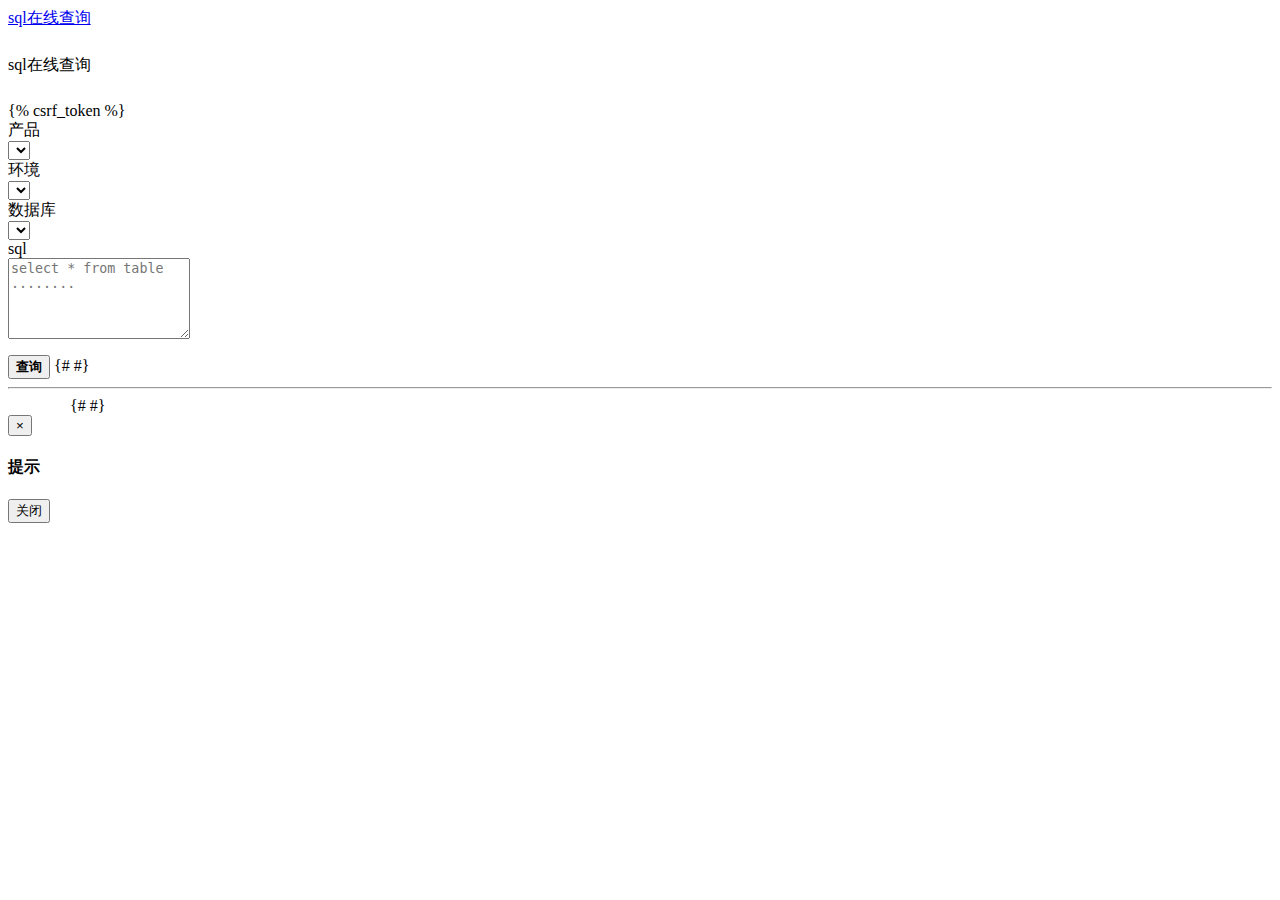
<file: templates/index.html>
<html>
<head>
    <meta charset="utf-8">
    <meta name="viewport" content="width=device-width, initial-scale=1">
    <meta http-equiv="x-ua-compatible" content="ie=edge">
    <title>sql在线查询</title>
    <link rel="stylesheet" href="https://wepiggy.fortop.site/css/bootstrap.min.css">
    <link rel="stylesheet" href="https://wepiggy.fortop.site/css/open-iconic-bootstrap.min.css">
    <link rel="stylesheet" href="/static/css/main.css">
</head>
<body>
    <nav class="navbar navbar-expand-lg navbar-dark bg-dark">
        <div class="container">
            <a class="navbar-brand" href="#">sql在线查询</a>
        </div>
    </nav>




<div class="container">
    <div class="alert-wrapper">
        <div class="alert alert-primary" role="alert">
            sql在线查询
        </div>
    </div>
    <div class="filter-wrapper">
        <form id="form1">
            {% csrf_token %}
            <div class="form-group row align-items-center">
                <div class="col-sm-2">产品</div>
                <div class="col-sm-10 row">
                    <div class="col-4">
                        <select id="product" name="product" onchange="get_env()">

                        </select>
                    </div>
                </div>
            </div>
            <div class="form-group row align-items-center">
                <div class="col-sm-2">环境</div>
                <div class="col-sm-10 row">
                    <div class="col-4">
                        <select id="env" name="env" onchange="get_database()">

                        </select>
                    </div>
                </div>
            </div>
            <div class="form-group row align-items-center">
                <div class="col-sm-2">数据库</div>
                <div class="col-sm-10 row">
                    <div class="col-4">
                        <select id="database" name="database">

                        </select>
                    </div>
                </div>
            </div>
            <div class="form-group row align-items-center">
                <div class="col-sm-2">sql</div>
                <div class="col-sm-10 row">
                    <div class="col-12">
                        <textarea class="form-control" rows="5" cols="20" name="sql" value="" placeholder="select * from table ........" onkeypress="EnterPress(event)"></textarea>
                    </div>
                </div>
            </div>

        </form>
        <button id="btn" class="btn btn-primary" onclick="confirmAct()">
            <b>查询</b>
        </button>
{#        <button id="btn2" class="btn btn-primary hide" data-toggle="modal" data-target="#myModal">#}
{#            <b>结果</b>#}
{#        </button>#}
    </div>
        <hr>
    <div class="table">
{#        <table id="table" border="0" align="top" cellpadding="0" cellspacing="0" bgcolor="#eeeeee">#}
<table id="table" border="0" cellspacing="1" cellpadding="1">
        </table>
    </div>

    <!--
<button type="button" class="btn btn-primary" data-toggle="modal" data-target="#myModal">
  结果
</button>
-->

</div>


<div id="mask" class="mask"></div>
    <div class="modal fade bd-example-modal-lg" id="myModal" tabindex="-1" role="dialog" aria-labelledby="myModalLabel" aria-hidden="true" data-backdrop="static" data-keyboard="false">
	<div class="modal-dialog modal-lg" role="document">
		<div class="modal-content">
			<div class="modal-header">
				<button type="button" class="close" data-dismiss="modal" aria-hidden="true">
					&times;
				</button>
				<h4 class="modal-title" id="myModalLabel">
					提示
				</h4>
			</div>
			<div class="modal-body">
                <div id="advisor">

                </div>
			</div>
			<div class="modal-footer">
				<button type="button" class="btn btn-default" data-dismiss="modal">关闭
				</button>
			</div>
		</div><!-- /.modal-content -->
	</div><!-- /.modal -->
</div>


    <script src="https://wepiggy.fortop.site/js/jquery.min.js" crossorigin="anonymous"></script>
    <script src="https://wepiggy.fortop.site/js/popper.min.js" crossorigin="anonymous"></script>
    <script src="https://wepiggy.fortop.site/js/bootstrap.min.js" crossorigin="anonymous"></script>
    <script src="https://wepiggy.fortop.site/js/bootstrapValidator.js" crossorigin="anonymous"></script>
    <script src="/static/js/main.js"></script>
</body>
</html>
</file>
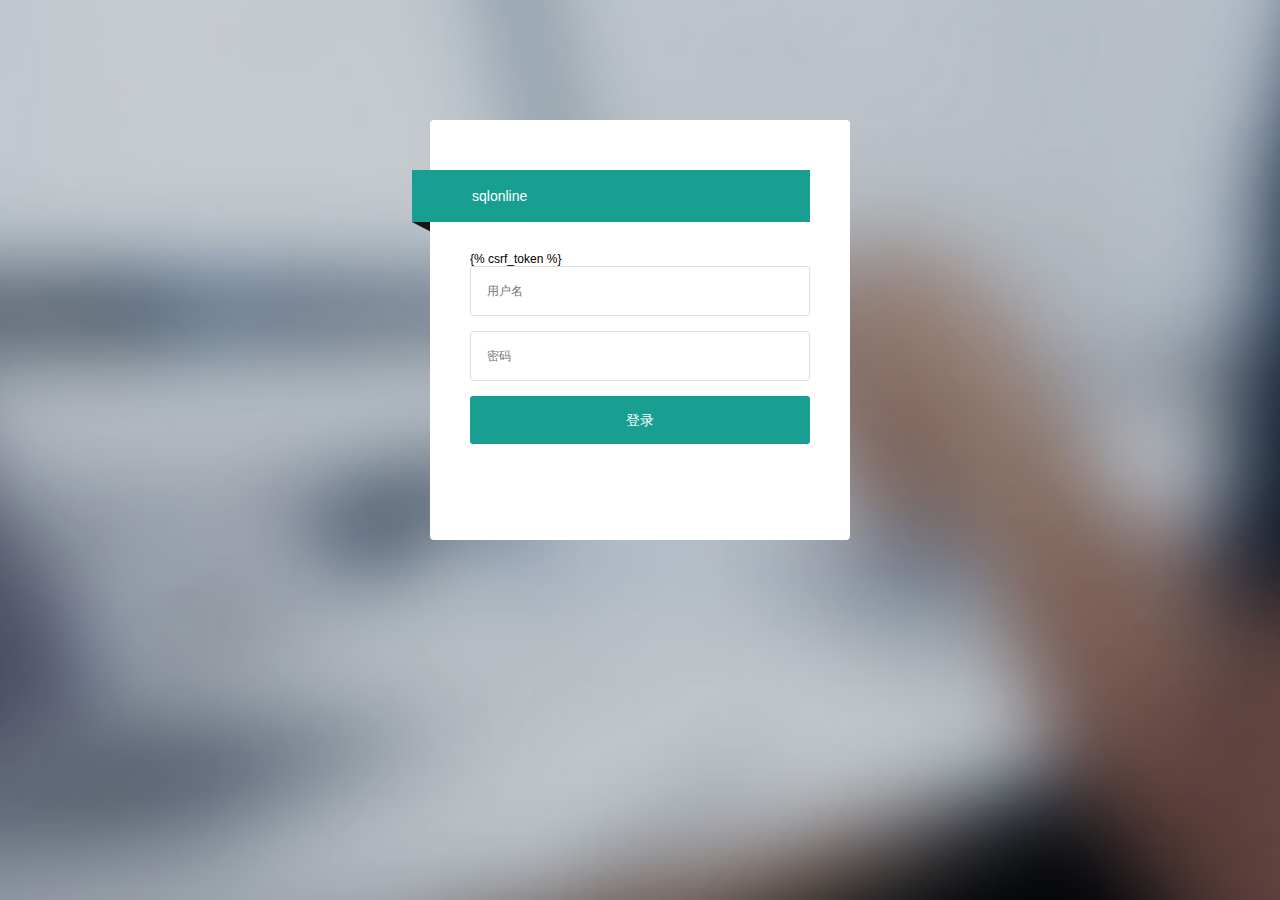
<file: templates/login.html>
<!doctype html>
<html  class="x-admin-sm">
<head>
	<meta charset="UTF-8">
	<title>sqlonline</title>
	<meta name="renderer" content="webkit|ie-comp|ie-stand">
    <meta http-equiv="X-UA-Compatible" content="IE=edge,chrome=1">
    <meta name="viewport" content="width=device-width,user-scalable=yes, minimum-scale=0.4, initial-scale=0.8,target-densitydpi=low-dpi" />
    <meta http-equiv="Cache-Control" content="no-siteapp" />
    <link rel="stylesheet" href="../../static/css/font.css">
    <link rel="stylesheet" href="../../static/css/login.css">
	  <link rel="stylesheet" href="../../static/css/xadmin.css">
    <script type="text/javascript" src="https://wepiggy.fortop.site/js/jquery.min.js" crossorigin="anonymous"></script>
    <script src="../../static/lib/layui/layui.js" charset="utf-8"></script>
    <!--[if lt IE 9]>
      <script src="https://cdn.staticfile.org/html5shiv/r29/html5.min.js"></script>
      <script src="https://cdn.staticfile.org/respond.js/1.4.2/respond.min.js"></script>
    <![endif]-->
</head>
<body class="login-bg">
    
    <div class="login layui-anim layui-anim-up">
        <div class="message">sqlonline</div>
        <div id="darkbannerwrap"></div>
        
        <form method="post" class="layui-form" >
            {% csrf_token %}
            <input name="username" placeholder="用户名"  type="text" lay-verify="required" class="layui-input" >
            <hr class="hr15">
            <input name="password" lay-verify="required" placeholder="密码"  type="password" class="layui-input">
            <hr class="hr15">
            <input value="登录" lay-submit lay-filter="login" style="width:100%;" type="submit">
            <hr class="hr20" >
        </form>
    </div>

    <script>
        $(function  () {
            layui.use('form', function(){
              const form = layui.form;
              // layer.msg('玩命卖萌中', function(){
              //   //关闭后的操作
              //   });
              //监听提交
              form.on('submit(login)', function(data){
                $.post(
                    "/login/",
                    data.field,
                    function(res){
                        if(res.status === 1){
                            layer.msg(res.message, {time: 2000});
                            const url="/";
                            setTimeout(window.location.href=url, 2000);
                        } else{
                            layer.msg(res.message, {time: 2000})
                        }
                    },
                    'json'
                );
                return false;
              });
            });
        })
    </script>
    <!-- 底部结束 -->
</body>
</html>
</file>
<file: static/css/main.css>
.form-check-inline {
  position: relative;
  top: -2px;
}

.form-check-input {
  position: relative !important;
  top: -1px;
}

.alert-wrapper,
.filter-wrapper {
  margin-top: 1.618rem;
}

.table-wrapper {
  margin-top: 1.382rem;
}

.has-read,
.has-read a {
  color: #ccc !important;
}
.mask {
        position: absolute; top: 0px; filter: alpha(opacity=60); background-color: #777;
        z-index: 1002; left: 0px;
        opacity:0.5; -moz-opacity:0.5;
}
.hide {
    display: none;
}
.table {
  width: 1140px;
  margin: 0 auto;
  /*width:100px;*/
  height:auto;
  overflow:scroll;
  overflow-x:scroll;
  overflow-y:scroll;
}
table {
  width: 1140px;
  border: 1px solid #989898;
  border-collapse: collapse;
}
th,td {
  text-align: center;
  height: 30px;
  width: 300px;
  border: 1px solid #989898;
  color: #1f2c81;
  word-wrap:break-word;
}
th {
  background-color: #cce6fd;
}



table tbody {
  display:block;
  height:300px;
  overflow-y:scroll;
  border-collapse: collapse;
}

table thead, tbody tr {
display:table;
width:100%;
table-layout:fixed;
}
</file>
<file: static/css/font.css>
@font-face {
  font-family: 'iconfont';
  src: url('../fonts/iconfont.eot');
  src: url('../fonts/iconfont.eot?#iefix') format('embedded-opentype'),
  url('../fonts/iconfont.woff') format('woff'),
  url('../fonts/iconfont.ttf') format('truetype'),
  url('../fonts/iconfont.svg#iconfont') format('svg');
}
.iconfont{
  font-family:"iconfont" !important;
  font-size:16px;font-style:normal;
  -webkit-font-smoothing: antialiased;
  -webkit-text-stroke-width: 0.2px;
  -moz-osx-font-smoothing: grayscale;
}
</file>
<file: static/css/login.css>
/*
* @Author: xuebingsi
* @Date:   2019-04-01 13:37:17
* @Last Modified by:   zhibinm
* @Last Modified time: 2019-04-01 13:37:19
*/
.login-bg{
    /*background: #eeeeee url() 0 0 no-repeat;*/
     background:url(../images/bg.png) no-repeat center;
    background-size: cover;
    overflow: hidden;
}
.login{
    margin: 120px auto 0 auto;
    min-height: 420px;
    max-width: 420px;
    padding: 40px;
    background-color: #ffffff;
    margin-left: auto;
    margin-right: auto;
    border-radius: 4px;
    /* overflow-x: hidden; */
    box-sizing: border-box;
}
.login a.logo{
    display: block;
    height: 58px;
    width: 167px;
    margin: 0 auto 30px auto;
    background-size: 167px 42px;
}
.login .message {
    margin: 10px 0 0 -58px;
    padding: 18px 10px 18px 60px;
    background: #189F92;
    position: relative;
    color: #fff;
    font-size: 16px;
}
.login #darkbannerwrap {
    background: url(../images/aiwrap.png);
    width: 18px;
    height: 10px;
    margin: 0 0 20px -58px;
    position: relative;
}

.login input[type=text],
.login input[type=file],
.login input[type=password],
.login input[type=email], select {
    border: 1px solid #DCDEE0;
    vertical-align: middle;
    border-radius: 3px;
    height: 50px;
    padding: 0px 16px;
    font-size: 14px;
    color: #555555;
    outline:none;
    width:100%;
    box-sizing: border-box;
}
.login input[type=text]:focus,
.login input[type=file]:focus,
.login input[type=password]:focus,
.login input[type=email]:focus, select:focus {
    border: 1px solid #27A9E3;
}
.login input[type=submit],
.login input[type=button]{
    display: inline-block;
    vertical-align: middle;
    padding: 12px 24px;
    margin: 0px;
    font-size: 18px;
    line-height: 24px;
    text-align: center;
    white-space: nowrap;
    vertical-align: middle;
    cursor: pointer;
    color: #ffffff;
    background-color: #189F92;
    border-radius: 3px;
    border: none;
    -webkit-appearance: none;
    outline:none;
    width:100%;
}
.login hr {
    background: #fff url() 0 0 no-repeat;
}
.login hr.hr15 {
    height: 15px;
    border: none;
    margin: 0px;
    padding: 0px;
    width: 100%;
}
.login hr.hr20 {
    height: 20px;
    border: none;
    margin: 0px;
    padding: 0px;
    width: 100%;
}
</file>
<file: static/css/xadmin.css>
@charset "utf-8";
@import url(../lib/layui/css/layui.css);
*{
    margin: 0px;
    padding: 0px;
    font-family: "Helvetica Neue", Helvetica, Arial, sans-serif;
}
a{
    text-decoration: none;
}
html{
    width: 100%;
    height: 100%;
    overflow-x:hidden; 
    overflow-y:auto;
}
body{
    width: 100%;
    min-height: 100%;
    background: #f1f1f1;
    /*background: #fff;*/
}
.x-red{
    color: red;
}

.layui-form-switch{
    margin-top: 0px;
}
.layui-input:focus, .layui-textarea:focus {
    border-color: #189f92!important;
}

.layui-fluid{
    padding:15px;
}
.x-nav{
    padding: 0 20px;
    position: relative;
    z-index: 99;
    border-bottom: 1px solid #e5e5e5;
    line-height: 39px;
    height: 39px;
    overflow: hidden;
    background: #fff;
}
.page{
    text-align: center;

}
.page a{
    display: inline-block;
    background: #fff;
    color: #888;
    padding: 5px;
    min-width: 15px;
    border: 1px solid #E2E2E2;

}
.page span{
    display: inline-block;
    padding: 5px;
    min-width: 15px;
    border: 1px solid #E2E2E2;
}
.page span.current{
    display: inline-block;
    background: #009688;
    color: #fff;
    padding: 5px;
    min-width: 15px;
    border: 1px solid #009688;
}
.page .pagination li{
    display: inline-block;
    margin-right: 5px;
    text-align: center;
}
.page .pagination li.active span{
    background: #009688;
    color: #fff;
    border: 1px solid #009688;

}

/*登录样式*/
/*头部*/
.container{
    width: 100%;
    height: 45px;
    background-color: #222;
}
.container a,.layui-nav .layui-nav-item a{
    color: #fff;
}
.container .logo a{
    background-color: rgba(0,0,0,0);
}
.container .logo a{
    float: left;
    font-size: 18px;
    padding-left: 20px;
    line-height: 45px;
    width: 200px;
}
.container .right{
    background-color:rgba(0,0,0,0);
    float: right;

}
.container .left_open{
    height: 45px;
    float: left;
    margin-left: 10px;
}
.container .left_open i{
    display: block;
    background: rgba(255,255,255,0.1);
    width: 32px;
    height: 32px;
    line-height: 32px;
    border-radius: 3px;
    text-align: center;
    margin-top: 7px;
    cursor: pointer;
}
.container .left_open i:hover{
    background: rgba(255,255,255,0.3);
}

.container .left{
    background-color:rgba(0,0,0,0);
    float: left;

}
.container .layui-nav-item{
    line-height: 45px;
}
.container .layui-nav-more{
    top: 20px;
}
.container .layui-nav-child{
    top: 50px;
}
.container .layui-nav-child i{
    margin-right: 10px;
}
.layui-nav .layui-nav-item a{
    cursor: pointer;
}
.layui-nav .layui-nav-child a{
    color: #333;
    cursor: pointer;
}
.left-nav{
    position: absolute;
    top: 45px;
    bottom: 0px;
    /*bottom: 42px;*/
    left: 0;
    z-index: 2;
    padding-top: 10px;
    background-color: #EEEEEE;
    width: 220px;
    max-width: 220px;
    overflow: auto;
    overflow-x:hidden;
    overflow: hidden;

    /*width: 0px;*/
}
#side-nav{
    width: 220px;
}

.left-nav #nav li:hover > a{
    /*color: blue;*/
}
.left-nav #nav .current{
    background-color: rgba(0, 0, 0, 0.3);
}
.left-nav #nav li a{
    font-size: 14px;
    padding: 10px 15px 10px 15px;
    display: block;
    cursor: pointer;
    border-left: 4px solid transparent;
    transition: all 0.3s;
}
.left-nav a:hover{
    background: #009688 !important;
    color: #fff;
    border-color:  #04564e !important;
}
.left-nav a.active{
    background: #009688 !important;
    color: #fff;
    border-color:  #04564e !important;
}
.left-nav #nav li a cite{
    font-size: 14px;
}

.left-nav #nav li .sub-menu{
    display: none;
}
.left-nav #nav li .opened{
    display: block;
}
.left-nav #nav li .opened:hover{
    /*background: #fff ;*/
}
.left-nav #nav li .opened .current{
    
}
.left-nav #nav li .sub-menu li:hover{
    /*color: blue;*/
     /*background: #fff ;*/
}
.left-nav #nav li .sub-menu li a{
    padding: 12px 15px 12px 30px;
    font-size: 14px;
    cursor: pointer;
}
.left-nav #nav li .sub-menu li .sub-menu li a{
    padding-left: 45px;
}
/*.left-nav #nav li .sub-menu li a:hover{
    color: #148cf1;
}*/
.left-nav #nav li .sub-menu li a i{
    font-size: 12px;
}
.left-nav #nav li a i{
    padding-right: 10px;
    line-height: 14px;
}
.left-nav #nav li .nav_right{
    float: right;
    font-size: 16px;
}
.x-slide_left {
    width: 17px;
    height: 61px;
    background: url(../images/icon.png) 0 0 no-repeat;
    position: absolute;
    top: 200px;
    left: 220px;
    cursor: pointer;
    z-index: 3;
}
.page-content{
    position: absolute;
    top: 45px;
    right: 0;
    /*bottom: 42px;*/
    bottom: 0px;
    left: 220px;
    overflow: hidden;
    z-index: 1;
}
.page-content-bg{
    position: absolute;
    top: 45px;
    right: 0;
    /*bottom: 42px;*/
    bottom: 0px;
    left: 220px;
    background: rgba(0,0,0,0.5);
    overflow: hidden;
    z-index: 100;
    display: none;
}

.page-content .tab{
    height: 100%;
    width: 100%;
    /*background: #EFEEF0;*/
    margin: 0px;
}
.page-content .layui-tab-title{
    /*padding-top: 5px;*/
    height: 35px;
    background: #EFEEF0 ;
    position: relative;
    z-index: 100;
}
.page-content .layui-tab-title li.home i{
    padding-right: 5px;
}
.page-content .layui-tab-title li.home .layui-tab-close{
    display: none;
}
.page-content .layui-tab-title li{
    line-height: 35px;
}
.page-content .layui-tab-title .layui-this:after{
    height: 36px;
}
.page-content .layui-tab-title li .layui-tab-close{
    border-radius: 50%;
}
.page-content .layui-tab-title .layui-this{
    background: #fff ;
}
.page-content .layui-tab-bar{
    height:34px;
    line-height: 35px;
}
.page-content .layui-tab-content{
    position: absolute;
    top: 36px;
    bottom: 0px;
    width: 100%;
    padding: 0px;
    overflow: hidden;
}
.page-content .layui-tab-content .layui-tab-item{
    width: 100%;
    height: 100%;
    
}
.page-content .layui-tab-content .layui-tab-item iframe{
    width: 100%;
    height: 100%;

}
.x-admin-carousel,.layui-carousel,.x-admin-carousel>[carousel-item]>* {
    background-color:#fff
}

.x-admin-backlog .x-admin-backlog-body {
    display:block;
    padding:10px 15px;
    background-color:#f8f8f8;
    color:#999;
    border-radius:2px;
    transition:all .3s;
    -webkit-transition:all .3s
}
.x-admin-backlog-body h3 {
    padding-bottom:10px;
    font-size:12px
}
.x-admin-backlog-body p cite {
    font-style:normal;
    font-size:30px;
    font-weight:300;
    color:#009688
}
.x-admin-backlog-body:hover {
    background-color:#CFCFCF;
    color:#888
}

.layui-table td, .layui-table th{
    min-width: 80px;
}

table th, table td {
    word-break: break-all;
}

/*404页面样式*/
.fly-panel {
    margin-bottom: 15px;
    border-radius: 2px;
    /*background-color: #fff;*/
    box-shadow: 0 1px 2px 0 rgba(0,0,0,.05);
}
.fly-none {
    min-height: 600px;
    text-align: center;
    padding-top: 50px;
    color: #999;
}
.fly-none .layui-icon {
    line-height: 300px;
    font-size: 300px;
    color: #393D49;
}
.fly-none p {
    margin-top: 50px;
    padding: 0 15px;
    font-size: 20px;
    color: #999;
    font-weight: 300;
}
#tab_right{
    display: none;
    width: 80px;
    position: absolute;
    top: 35px;
    left: 0px;
}
#tab_right dl{
    top: 0px;
}
#tab_show{
    position: absolute;
    top: 36px;
    bottom: 0px;
    width: 100%;
    background:rgb(255, 255, 255,0);
    padding: 0px;
    overflow: hidden;
    display: none;
}


@media screen and (max-width: 768px){
    .fast-add{
        display: none;
    }
    .layui-nav .to-index{
        display: none;
    }
    .container .logo a{
        width: 140px;
    }
    .container .left_open {
        /*float: right;*/
    }
    .left-nav{
        width: 60px;
    }
    .left-nav #nav li a i{
        font-size: 18px;
    }
    .left-nav cite,.left-nav .nav_right{
        display: none;
    }
    .page-content{
        left: 60px;
    }
    .page-content .layui-tab-content .layui-tab-item{
        -webkit-overflow-scrolling: touch; 
        overflow-y: scroll; 
    }
    .x-so input.layui-input{
        width: 100%;
        margin: 10px;
    }
}

/*精细版样式*/

.x-admin-sm{
    font-size: 12px;
}
.x-admin-sm body{
    font-size: 12px;
}
/*登录页面样式*/
.x-admin-sm .login input[type=submit],.x-admin-sm .login input[type=button]{
    font-size: 14px;
}
.x-admin-sm .login input[type=text],
.x-admin-sm .login input[type=file],
.x-admin-sm .login input[type=password],
.x-admin-sm .login input[type=email], .x-admin-sm select {
    font-size: 12px;
}
.x-admin-sm .login .message{
    font-size: 14px;
}

.x-admin-sm .layui-table td, .x-admin-sm .layui-table th{
    font-size: 12px;
}
.x-admin-sm .layui-elem-field legend{
    font-size: 18px;
}

.x-admin-sm .x-admin-backlog-body p cite{
    font-size: 24px;
}
.x-admin-sm .left-nav #nav li a cite{
    font-size: 12px;
}
.x-admin-sm .iconfont{
    font-size: 14px;
}
.x-admin-sm .layui-tab-title li{
    font-size: 12px;
}
.x-admin-sm .layui-icon{
    font-size: 14px;
}
.x-admin-sm .layui-nav *{
    font-size: 12px;
}
.x-admin-sm  .layui-breadcrumb>*{
   font-size: 12px; 
}
.x-admin-sm  .layui-btn,.x-admin-sm .layui-btn-xs,.x-admin-sm .layui-btn-sm{
    font-size: 12px;
}

.x-admin-sm .layui-laydate{
    font-size: 12px;
}
.x-admin-sm  .layui-btn{
    height: 30px;
    line-height: 30px;
    padding: 0 10px;
}

.x-admin-sm .layui-btn-lg{
    height: 38px;
    line-height: 38px;
    padding: 0 18px;
    font-size: 14px;
}
.x-admin-sm .layui-layer-title,.x-admin-sm .layui-layer-dialog .layui-layer-content{
    font-size: 12px;
}
.x-admin-sm .layui-input,.x-admin-sm .layui-select,.x-admin-sm .layui-textarea{
    height: 30px;
}

.x-admin-sm .layui-form-pane .layui-form-label{
    height: 30px;
    line-height: 14px;
}
.x-admin-sm .layui-form-checkbox span{
    font-size: 12px;
}
.x-admin-sm .fly-none .layui-icon {
    line-height: 300px;
    font-size: 300px;
    color: #393D49;
}
</file>
